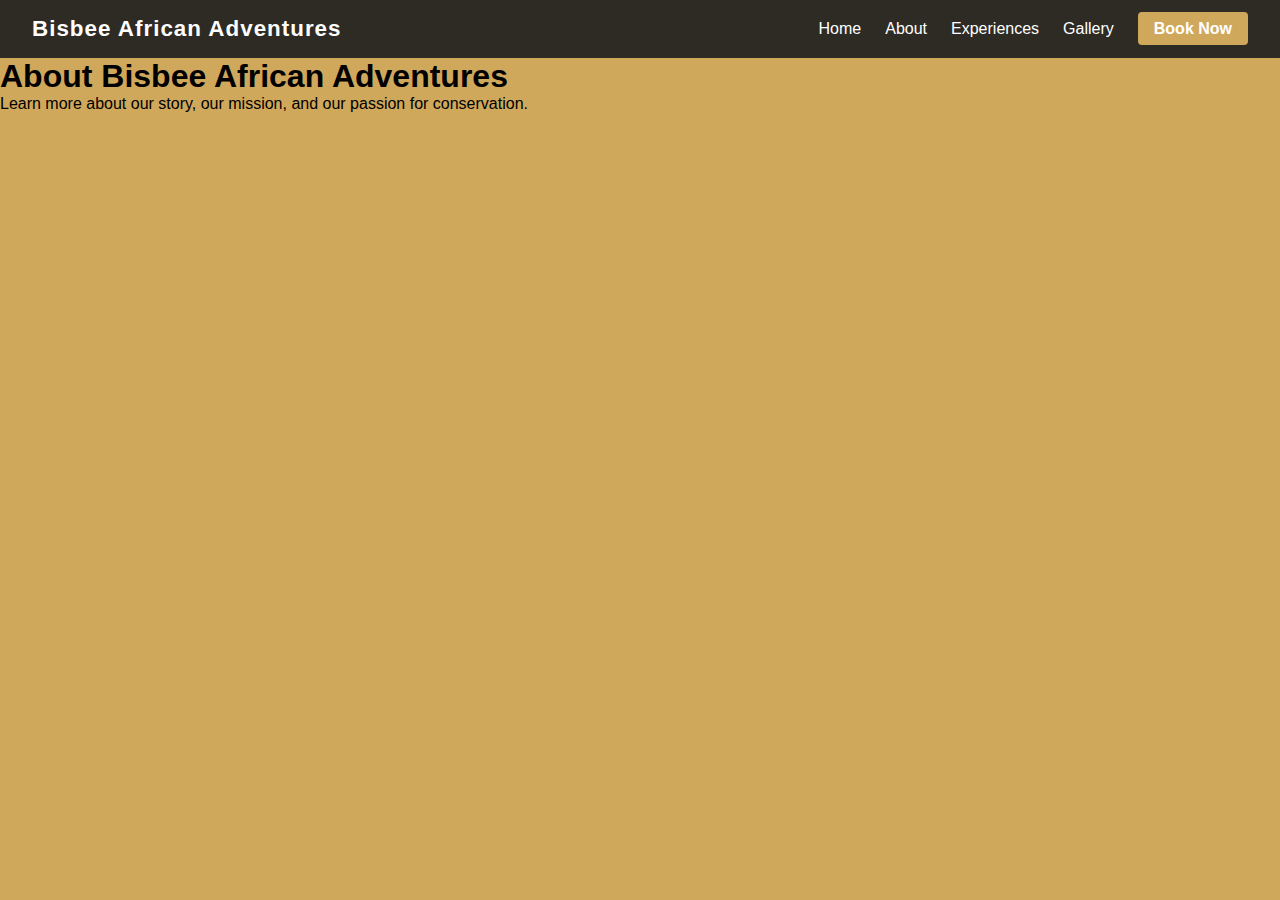
<file: BAA/BAA About.html>
<!DOCTYPE html>
   <html>
        <head>
            <meta charset="UTF-8">
            <meta name="viewport" content="width=device-width, initial-scale=1.0">
            <title>About Us | Bisbee African Adventures</title>
            <link rel="stylesheet" href="home style.css">
            <link rel="icon" href="Matopos Logo.png" type="image/png">
        </head>
        <body>
            <header>
              <nav class="navbar">
                <div class="logo">Bisbee African Adventures</div>
                <ul class="nav-links">
                  <li><a href="BAA Home.html">Home</a></li>
                  <li><a href="BAA About.html">About</a></li>
                  <li><a href="BAA Experiences.html">Experiences</a></li>
                  <li><a href="BAA Gallery.html">Gallery</a></li>
                  <li><a href="BAA Book Now.html" class="book-now">Book Now</a></li>
                </ul>
              </nav>
          </header>
        <main>
            <h1>About Bisbee African Adventures</h1>
            <p>Learn more about our story, our mission, and our passion for conservation.</p>
        </main>
        </body>
   </html>
</file>
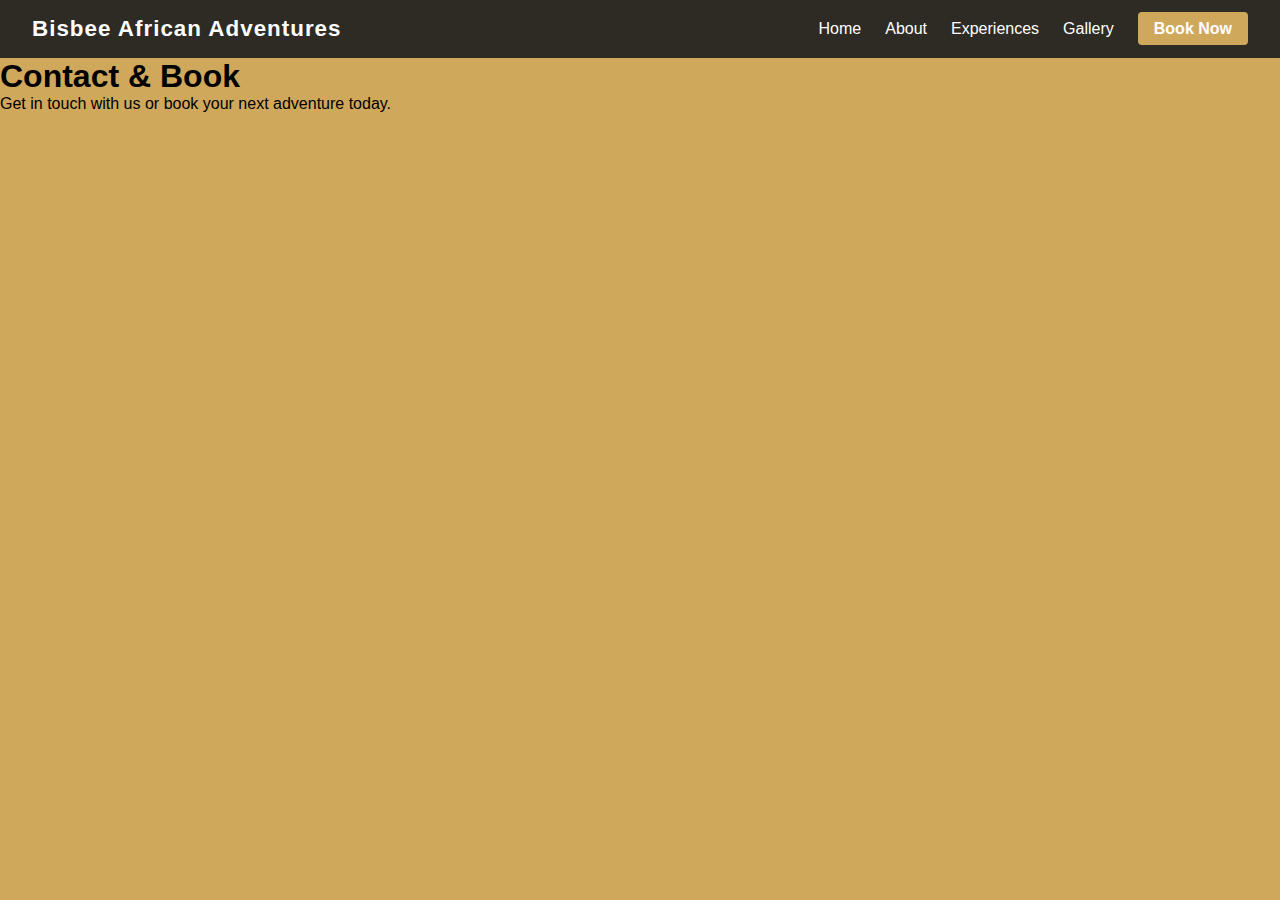
<file: BAA/BAA Book Now.html>
<!DOCTYPE html>
   <html>
        <head>
            <meta charset="UTF-8">
            <meta name="viewport" content="width=device-width, initial-scale=1.0">
            <title>Contact Us | Bisbee African Adventures</title>
            <link rel="stylesheet" href="home style.css">
            <link rel="icon" href="Matopos Logo.png" type="image/png">
        </head>
        <body>
            <header>
              <nav class="navbar">
                <div class="logo">Bisbee African Adventures</div>
                <ul class="nav-links">
                  <li><a href="BAA Home.html">Home</a></li>
                  <li><a href="BAA About.html">About</a></li>
                  <li><a href="BAA Experiences.html">Experiences</a></li>
                  <li><a href="BAA Gallery.html">Gallery</a></li>
                  <li><a href="BAA Book Now.html" class="book-now">Book Now</a></li>
                </ul>
              </nav>
          </header>
        <main>
            <h1>Contact & Book</h1>
            <p>Get in touch with us or book your next adventure today.</p>
        </main>
        </body>
   </html>
</file>
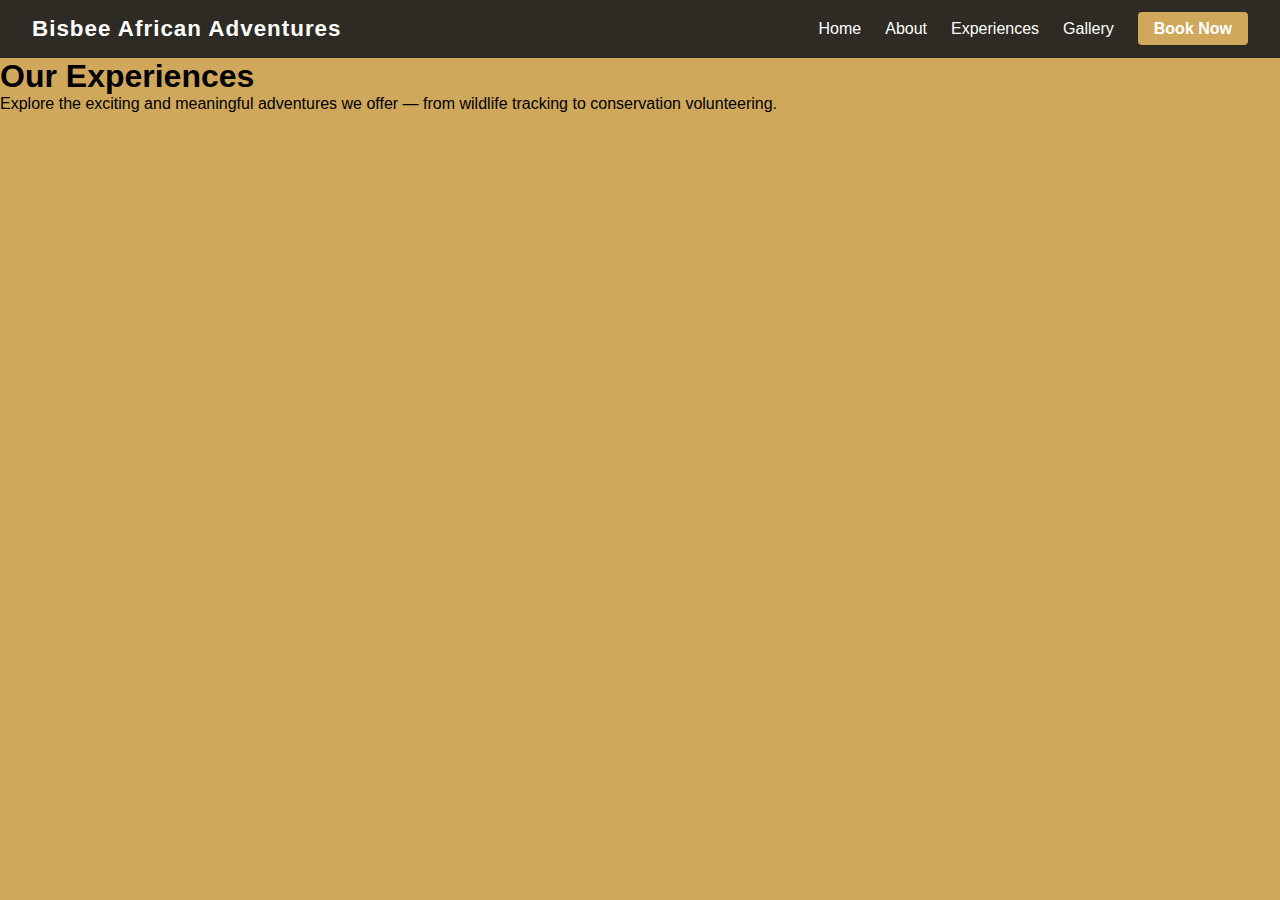
<file: BAA/BAA Experiences.html>
<!DOCTYPE html>
   <html>
        <head>
            <meta charset="UTF-8">
            <meta name="viewport" content="width=device-width, initial-scale=1.0">
            <title>Experiences | Bisbee African Adventures</title>
            <link rel="stylesheet" href="home style.css">
            <link rel="icon" href="Matopos Logo.png" type="image/png">
        </head>
        <body>
            <header>
              <nav class="navbar">
                <div class="logo">Bisbee African Adventures</div>
                <ul class="nav-links">
                  <li><a href="BAA Home.html">Home</a></li>
                  <li><a href="BAA About.html">About</a></li>
                  <li><a href="BAA Experiences.html">Experiences</a></li>
                  <li><a href="BAA Gallery.html">Gallery</a></li>
                  <li><a href="BAA Book Now.html" class="book-now">Book Now</a></li>
                </ul>
              </nav>
          </header>
        <main>
            <h1>Our Experiences</h1>
            <p>Explore the exciting and meaningful adventures we offer — from wildlife tracking to conservation volunteering.</p>
        </main>
        </body>
   </html>
</file>
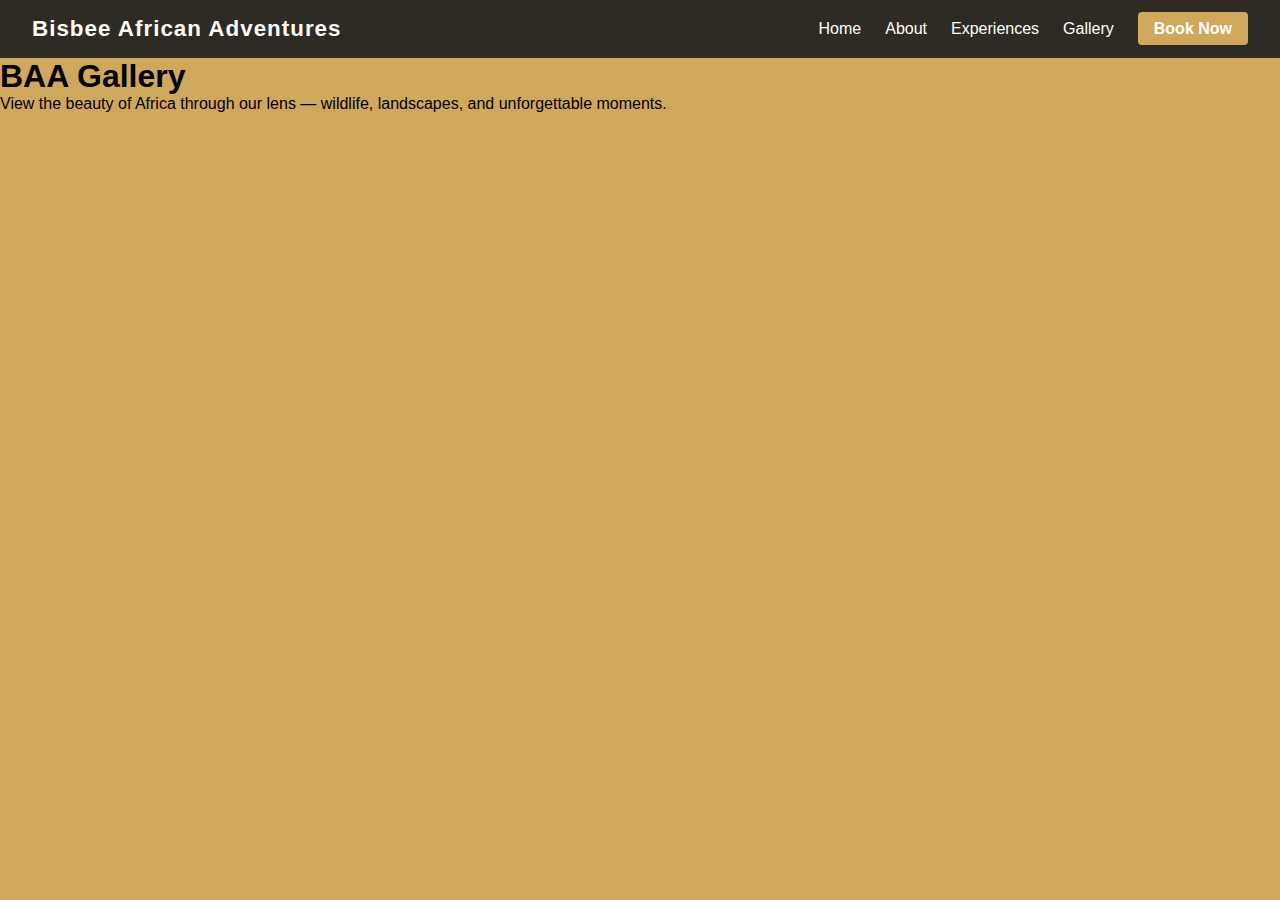
<file: BAA/BAA Gallery.html>
<!DOCTYPE html>
   <html>
        <head>
            <meta charset="UTF-8">
            <meta name="viewport" content="width=device-width, initial-scale=1.0">
            <title>Gallery | Bisbee African Adventures</title>
            <link rel="stylesheet" href="home style.css">
            <link rel="icon" href="Matopos Logo.png" type="image/png">
        </head>
        <body>
            <header>
              <nav class="navbar">
                <div class="logo">Bisbee African Adventures</div>
                <ul class="nav-links">
                  <li><a href="BAA Home.html">Home</a></li>
                  <li><a href="BAA About.html">About</a></li>
                  <li><a href="BAA Experiences.html">Experiences</a></li>
                  <li><a href="BAA Gallery.html">Gallery</a></li>
                  <li><a href="BAA Book Now.html" class="book-now">Book Now</a></li>
                </ul>
              </nav>
          </header>
        <main>
            <h1>BAA Gallery</h1>
            <p>View the beauty of Africa through our lens — wildlife, landscapes, and unforgettable moments.</p>
        </main>
        </body>
   </html>
</file>
<file: BAA/home style.css>
* {
  margin: 0;
  padding: 0;
  box-sizing: border-box;
}

body {
  font-family: 'Segoe UI', sans-serif;
}

/* ========== Navigation Bar ========== */

/* Navbar container */
.navbar {
  background-color: #2e2b25; /* deep earthy tone */
  display: flex;
  justify-content: space-between;
  align-items: center;
  padding: 1rem 2rem;
  position: sticky;
  top: 0;
  z-index: 999;
}

/* Logo */
.logo {
  color: #fff;
  font-size: 1.4rem;
  font-weight: bold;
  letter-spacing: 1px;
}

/* Nav links */
.nav-links {
  list-style: none;
  display: flex;
  gap: 1.5rem;
}

.nav-links li a {
  color: #fff;
  text-decoration: none;
  font-size: 1rem;
  transition: color 0.3s;
}

.nav-links li a:hover {
  color: #d0a85c; /* goldish accent for hover */
}

/* Special "Book Now" button link */
.book-now {
  padding: 0.5rem 1rem;
  background-color: #d0a85c;
  color: #2e2b25;
  border-radius: 4px;
  font-weight: bold;
}

.book-now:hover {
  background-color: #e3ba6c;
}

/* ========== Slideshow ========== */
.slideshow-container {
  position: relative;
  max-width: 100%;
  height: 500px;
  margin: 0 auto;
  overflow: hidden;
}

.slide {
  display: none;
  height: 100%;
}

.slide img {
  width: 100%;
  height: 100%;
  object-fit: cover;
}

/* Arrows */
.prev, .next {
  cursor: pointer;
  position: absolute;
  top: 50%;
  padding: 16px;
  margin-top: -22px;
  color: white;
  font-weight: bold;
  font-size: 24px;
  transition: 0.3s ease;
  user-select: none;
  background-color: rgba(0,0,0,0.4);
  border-radius: 4px;
}

.next {
  right: 10px;
}

.prev {
  left: 10px;
}

.prev:hover, .next:hover {
  background-color: rgba(0,0,0,0.8);
}


/* Fade animation */
.fade {
  animation-name: fade;
  animation-duration: 1.5s;
}

@keyframes fade {
  from { opacity: 0.4 }
  to { opacity: 1 }
}

/* Footer */
.site-footer {
  background-color: #111;
  color: #fff;
  padding: 20px 0;
  text-align: center;
  font-family: 'Segoe UI', sans-serif;
  position: relative;
  bottom: 0;
  width: 100%;
}

.footer-content {
  display: flex;
  flex-direction: column;
  align-items: center;
  gap: 10px;
}

.insta-link {
  color: #fff;
  text-decoration: none;
  display: flex;
  align-items: center;
  gap: 8px;
  font-weight: 500;
  transition: opacity 0.3s ease;
}

.insta-link:hover {
  opacity: 0.7;
}

.insta-icon {
  width: 20px;
  height: 20px;
}

/* Mission */
.mission-section {
  background-color: #f9f9f9;
  padding: 60px 20px;
  display: flex;
  justify-content: center;
}

.mission-content {
  max-width: 1000px;
  display: flex;
  align-items: center;
  gap: 40px;
  flex-wrap: wrap;
}

.mission-image {
  width: 100%;
  max-width: 400px;
  border-radius: 10px;
  object-fit: cover;
}

.mission-text {
  flex: 1;
  font-family: 'Segoe UI', sans-serif;
}

.mission-text h2 {
  font-size: 28px;
  margin-bottom: 15px;
}

.mission-text p {
  font-size: 16px;
  line-height: 1.6;
  color: #333;
}

body {
  background-color: #d0a85c; /* cream background */
  margin: 0;
  font-family: 'Segoe UI', sans-serif;
}
</file>
